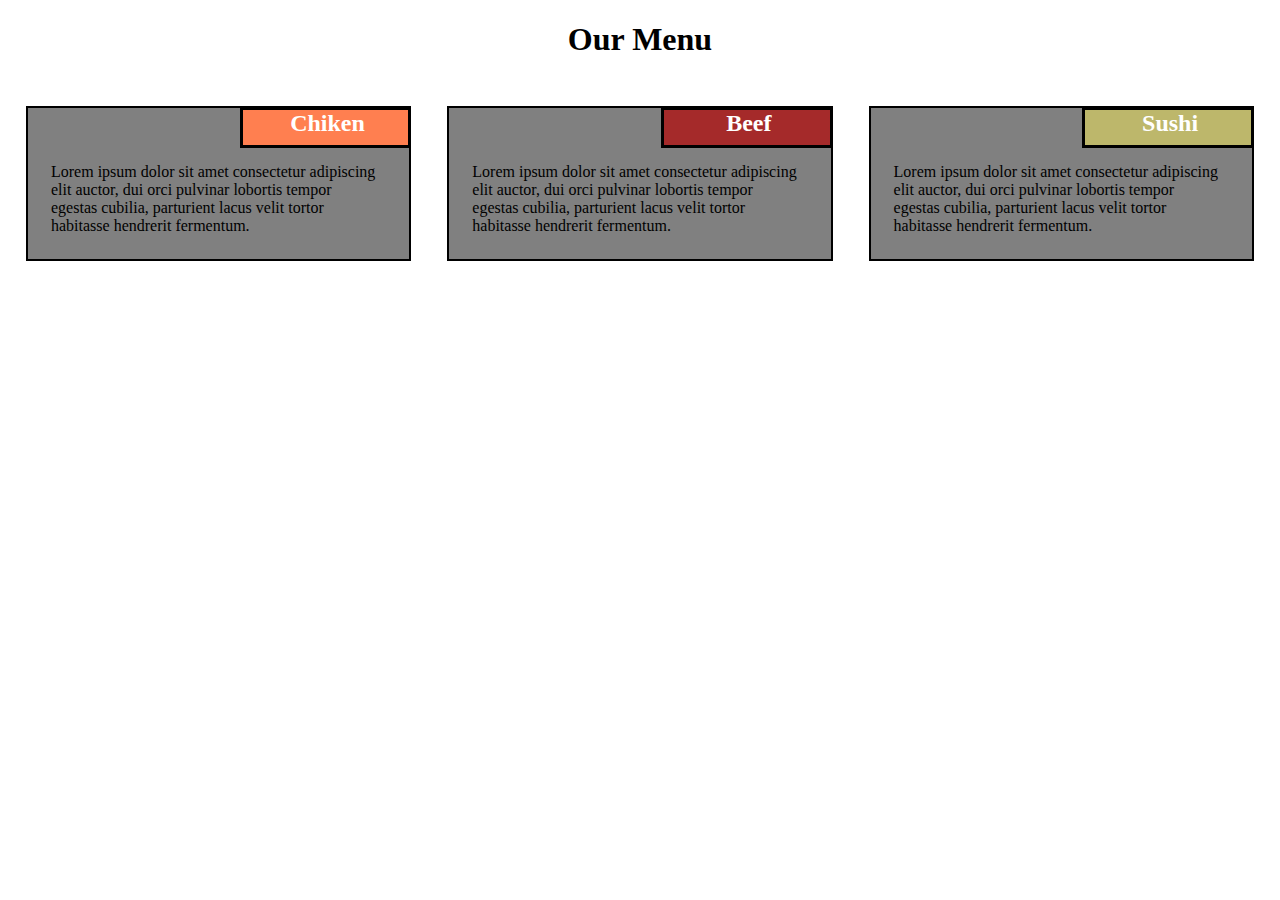
<file: Assignments/Module2/index.html>
<!DOCTYPE html>
<head>
	<meta charset="utf-8">
	<title>Assigment Solution for Module 2 test</title>

	<link rel="stylesheet" href="css.css">
</head>

<body>

<h1>Our Menu</h1>
	

	<div class="col-lg-4 col-md-6 col-sm-12">
	  <div>
	  	<h2 id="t1">Chiken</h2>
	 		 <p>Lorem ipsum dolor sit amet consectetur adipiscing elit auctor, dui orci pulvinar lobortis tempor egestas cubilia, parturient lacus velit tortor habitasse hendrerit fermentum.</p>
	  </div>
	</div>

	<div class="col-lg-4 col-md-6 col-sm-12">
	  <div>
	  	<h2 id="t2">Beef</h2>
	  		<p>Lorem ipsum dolor sit amet consectetur adipiscing elit auctor, dui orci pulvinar lobortis tempor egestas cubilia, parturient lacus velit tortor habitasse hendrerit fermentum.</p>
	  </div>
	</div>

	<div class="col-lg-4 col-md-12 col-sm-12">
	  <div>
	 	 <h2 id="t3">Sushi</h2>
	 		 <p>Lorem ipsum dolor sit amet consectetur adipiscing elit auctor, dui orci pulvinar lobortis tempor egestas cubilia, parturient lacus velit tortor habitasse hendrerit fermentum.</p>
	  </div>
	</div>

	

</body>
</html>
</file>
<file: Assignments/Module2/css.css>
* {
  box-sizing: border-box;
}
h1 {
  margin-bottom: 30px;
  text-align:center; 
  font-family: verdana, Times New Roman;
}

h2 {
  border: 1px solid none;
  width: 45%;
  font-family: verdana,Times New Roman;
  color: white;
  padding:0px 4px 8px 8px;
  position:absolute;
  top:-21px;
  right:-2px;
  text-align: center;
}

p{

  width: 90%;
  font-family: verdana,Times New Roman;
  color: black;
  margin-left: 15px;
  margin-top: 35px;

}


#t1{
  background-color: #FF7F50;
  border: solid black;
}
#t2{
  background-color: #A52A2A;
  border: solid black;
}
#t3{
  background-color: #BDB76B;
  border: solid black;
}


div {
  
  position: relative;
  width: 100%;
  height: auto;
  width: auto;
  border: 2px solid black;
  padding: 20px 8px 8px 8px;
  margin: 8px;
  overflow:hidden;
  background-color: gray;
}



.row {
  width: 100%;
	
}


@media (min-width: 992px) {
  .col-lg-1, .col-lg-2, .col-lg-3, .col-lg-4, .col-lg-5, .col-lg-6, .col-lg-7, .col-lg-8, .col-lg-9, .col-lg-10, .col-lg-11, .col-lg-12 {
    float: left;
    margin: auto;
    background-color: white;
    border: 1px white;
    padding: 10px;
    
  }
  .col-lg-1 {
    width: 8.33%;
  }
  .col-lg-2 {
    width: 16.66%;
  }
  .col-lg-3 {
    width: 25%;
  }
  .col-lg-4 {
    width: 33.33%;
  }
  .col-lg-5 {
    width: 41.66%;
  }
  .col-lg-6 {
    width: 50%;
  }
  .col-lg-7 {
    width: 58.33%;
  }
  .col-lg-8 {
    width: 66.66%;
  }
  .col-lg-9 {
    width: 74.99%;
  }
  .col-lg-10 {
    width: 83.33%;
  }
  .col-lg-11 {
    width: 91.66%;
  }
  .col-lg-12 {
    width: 100%;
  }
}
/********** Medium devices only **********/
@media (min-width: 768px) and (max-width: 991px) {
  .col-md-1, .col-md-2, .col-md-3, .col-md-4, .col-md-5, .col-md-6, .col-md-7, .col-md-8, .col-md-9, .col-md-10, .col-md-11, .col-md-12 {
    float: left;
    margin: auto;
    background-color: white;
    border: 1px white;
    padding: 10px;
  }
  .col-md-1 {
    width: 8.33%;
  }
  .col-md-2 {
    width: 16.66%;
  }
  .col-md-3 {
    width: 25%;
  }
  .col-md-4 {
    width: 33.33%;
  }
  .col-md-5 {
    width: 41.66%;
  }
  .col-md-6 {
    width: 50%;
  }
  .col-md-7 {
    width: 58.33%;
  }
  .col-md-8 {
    width: 66.66%;
  }
  .col-md-9 {
    width: 74.99%;
  }
  .col-md-10 {
    width: 83.33%;
  }
  .col-md-11 {
    width: 91.66%;
  }
  .col-md-12 {
    width: 100%;
  }
}
/********** small devices only **********/
@media (max-width: 767px) {
  .col-sm-1, .col-sm-2, .col-sm-3, .col-sm-4, .col-sm-5, .col-sm-6, .col-sm-7, .col-sm-8, .col-sm-9, .col-sm-10, .col-sm-11, .col-sm-12 {
    float: left;
    margin: auto;
    background-color: white;
    border: 1px white;
    padding: 10px;

  }
  .col-sm-1 {
    width: 8.33%;
  }
  .col-sm-2 {
    width: 16.66%;
  }
  .col-sm-3 {
    width: 25%;
  }
  .col-sm-4 {
    width: 33.33%;
  }
  .col-sm-5 {
    width: 41.66%;
  }
  .col-sm-6 {
    width: 50%;
  }
  .col-sm-7 {
    width: 58.33%;
  }
  .col-sm-8 {
    width: 66.66%;
  }
  .col-sm-9 {
    width: 74.99%;
  }
  .col-sm-10 {
    width: 83.33%;
  }
  .col-sm-11 {
    width: 91.66%;
  }
  .col-sm-12 {
    width: 100%;
  }
}
</file>
